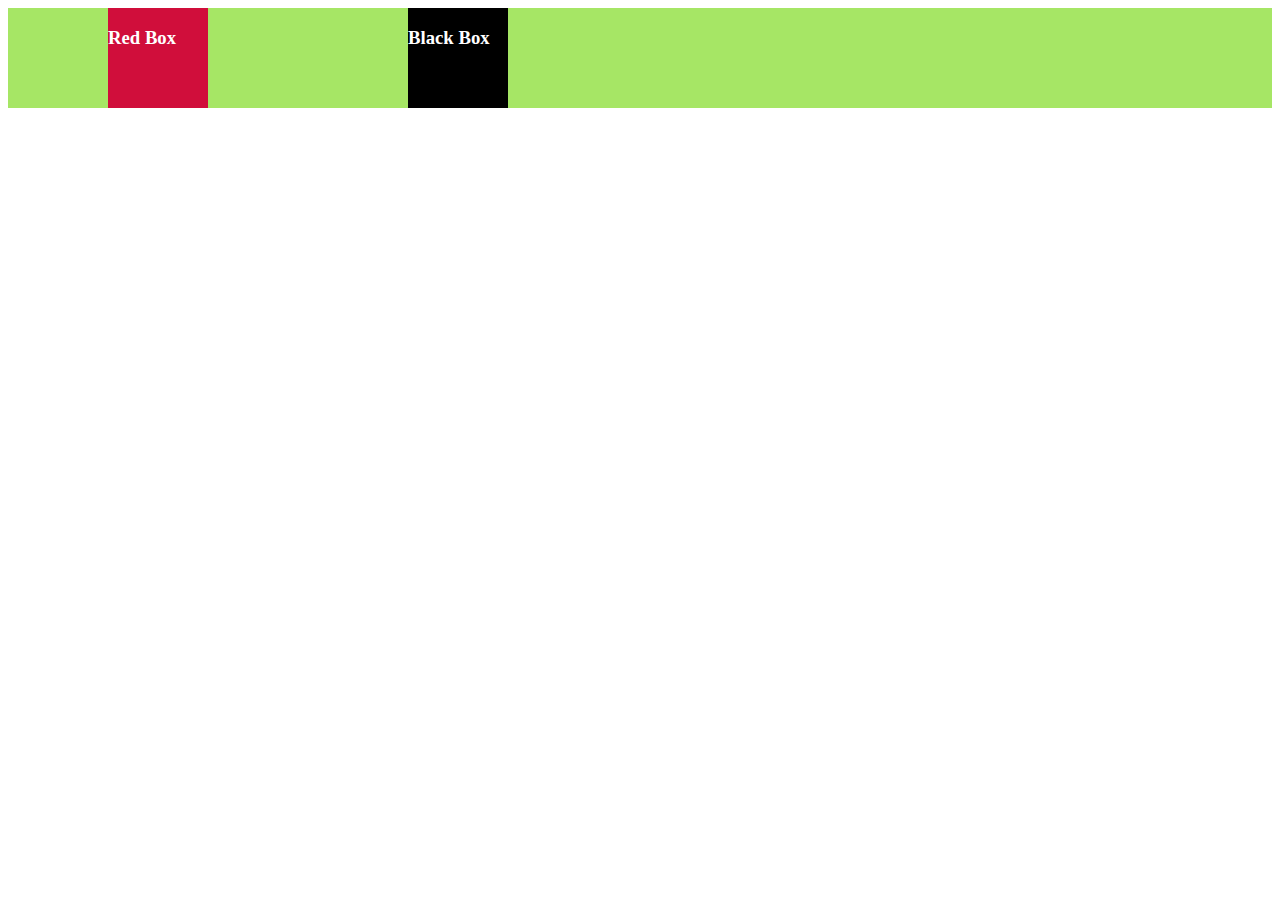
<file: html/css positioning/index.html>
<!DOCTYPE html>
<html lang="en"></html>
<head>
    <meta charset="UTF-8">
    <meta name="viewport" content="width=device-width, initial-scale=1.0">
    <title>css positions</title>
    <link rel="stylesheet" href="styles.css">
</head>
<body>
    <div class="container">
        <div class="orange">
            <h3>Red Box</h3>
        </div>
        <div class="black">
            <h3>Black Box</h3>
        </div>
    </div>
</body>
</html>
</file>
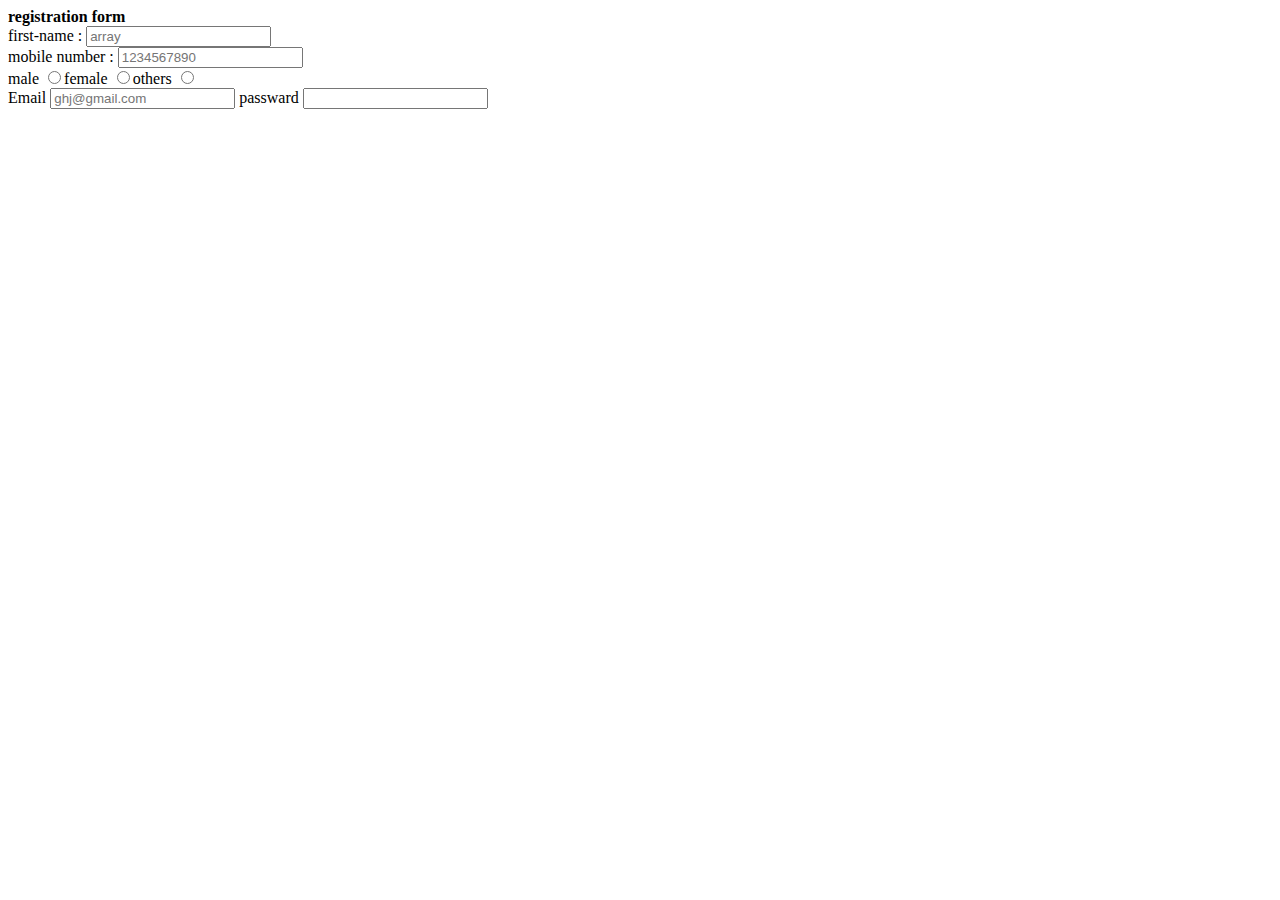
<file: html/first exercise.html>
<!DOCTYPE html>
<html lang="en">
<head>
    <meta charset="UTF-8">
    <meta name="viewport" content="width=device-width, initial-scale=1.0">
    <title>first exercise</title>
</head>
<body>
    <b>registration form

    </b>
    <div id="reg-form"> 
        <label for="first name">first-name :</label>
 <input type="text" name="first name" placeholder="array" required><br>
 <label for="phno">mobile number : </label>
 <input type="number" name="phno" placeholder="1234567890" required><br>
 <label for="gander">male</label>
 <input type="radio" name="gander" value="choise-1"
 <label for="gander">female</label>
 <input type="radio" name="gander" value="choise-2"    
 <label for="gander">others</label>
 <input type="radio" name="gander" value="choise-3"
</div>
<div>
<label for="email">Email</label>
 <input type="email" name="email" placeholder="ghj@gmail.com">
 <label for="password">passward</label>
 <input type="password" name="password">

</div>
</body>
</html>
</file>
<file: html/css positioning/styles.css>
.container {
    background-color: rgb(166, 230, 101);
    display: flex;
    column-gap: 200px;
}

.orange {
    height: 100px;
    width: 100px;
    color: white;
    background-color: rgb(208, 14, 59);
    margin-left: 100px;
}

.black{
    height: 100px;
    width: 100px;
    color: white;
    background-color: black;
}
</file>
